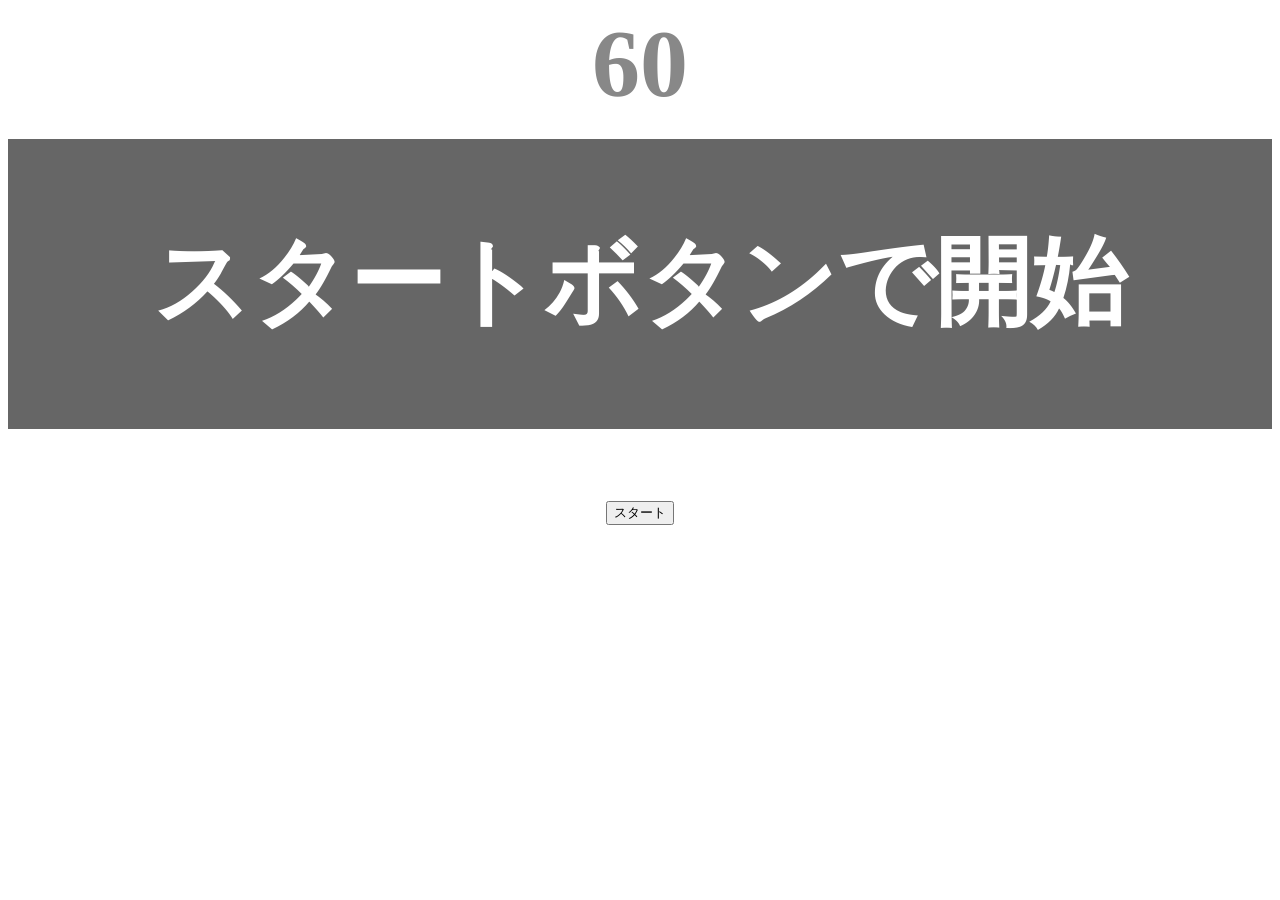
<file: kadai_tutorial_autput/typing/index.html>
<!DOCTYPE html>
<html lang="ja">
<head>
  <title>タイピングゲーム</title>
  <meta charset="UTF-8">
  <meta name="description" content="【JavaScript応用編】簡易的なタイピングゲームです。">
  <meta name="viewport" content="width=device-width, initial-scale=1.0">
  <link rel="stylesheet" href="style.css">

</head>
<body>
  <p id="count" class="count">60</p>
  <div id="wrap" class="wrap">
    <span id="typed" class="typed"></span><span id="untyped"></span>
  </div>
  <button id="start">スタート</button>
  <script type="text/javascript" src="main.js"></script>
</body>
</html>
</file>
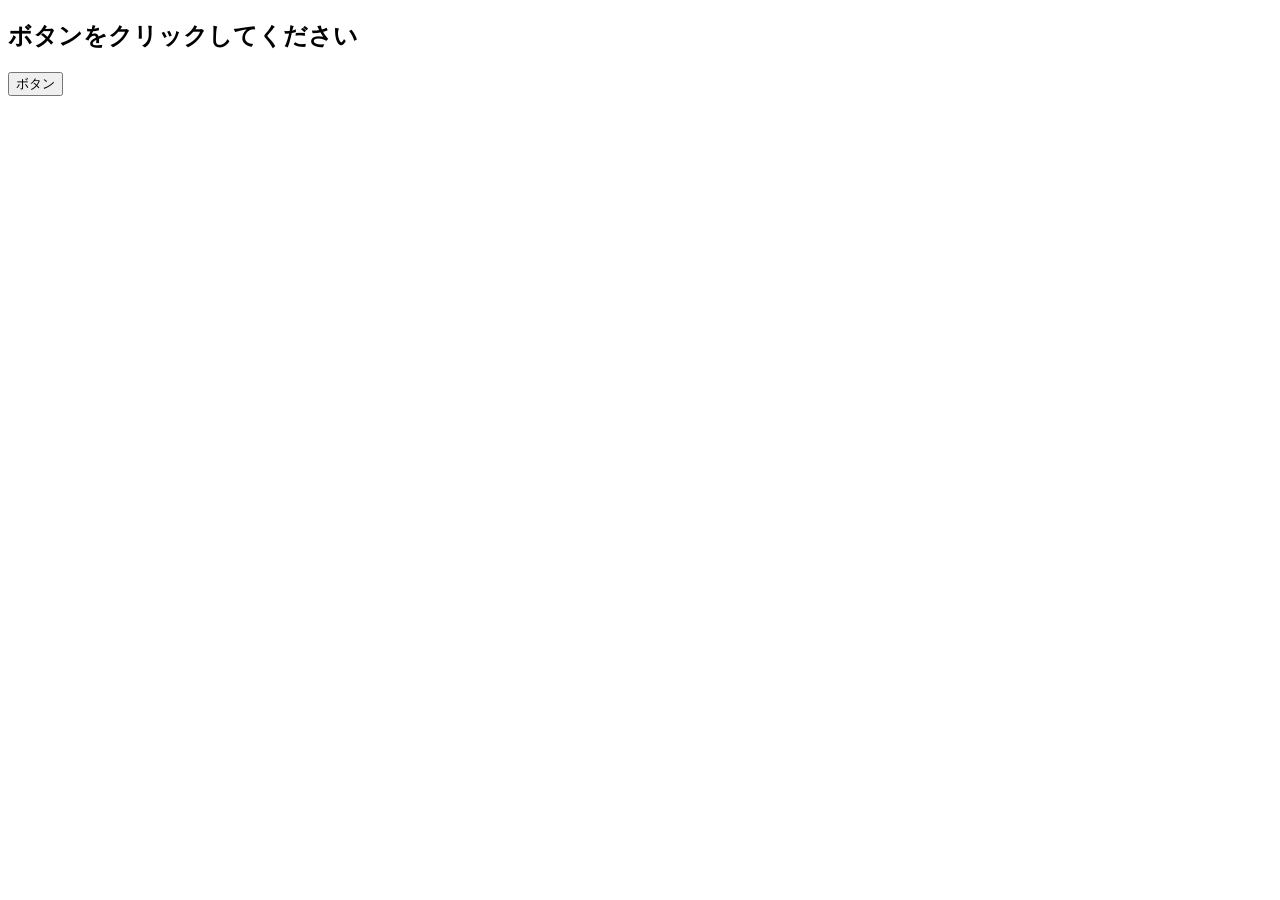
<file: kadai_020/event.html>
<!DOCTYPE html>
<html lang="ja">
<head>
  <title>JavaScriptの基礎を学ぼう_20章課題</title>                                 
  <meta charset="UTF-8">
</head>
<body>
    <h2 id="text">ボタンをクリックしてください</h2>
    <button id="btn">ボタン</button>
    <script src="event.js"></script>
</body>
</html>
</file>
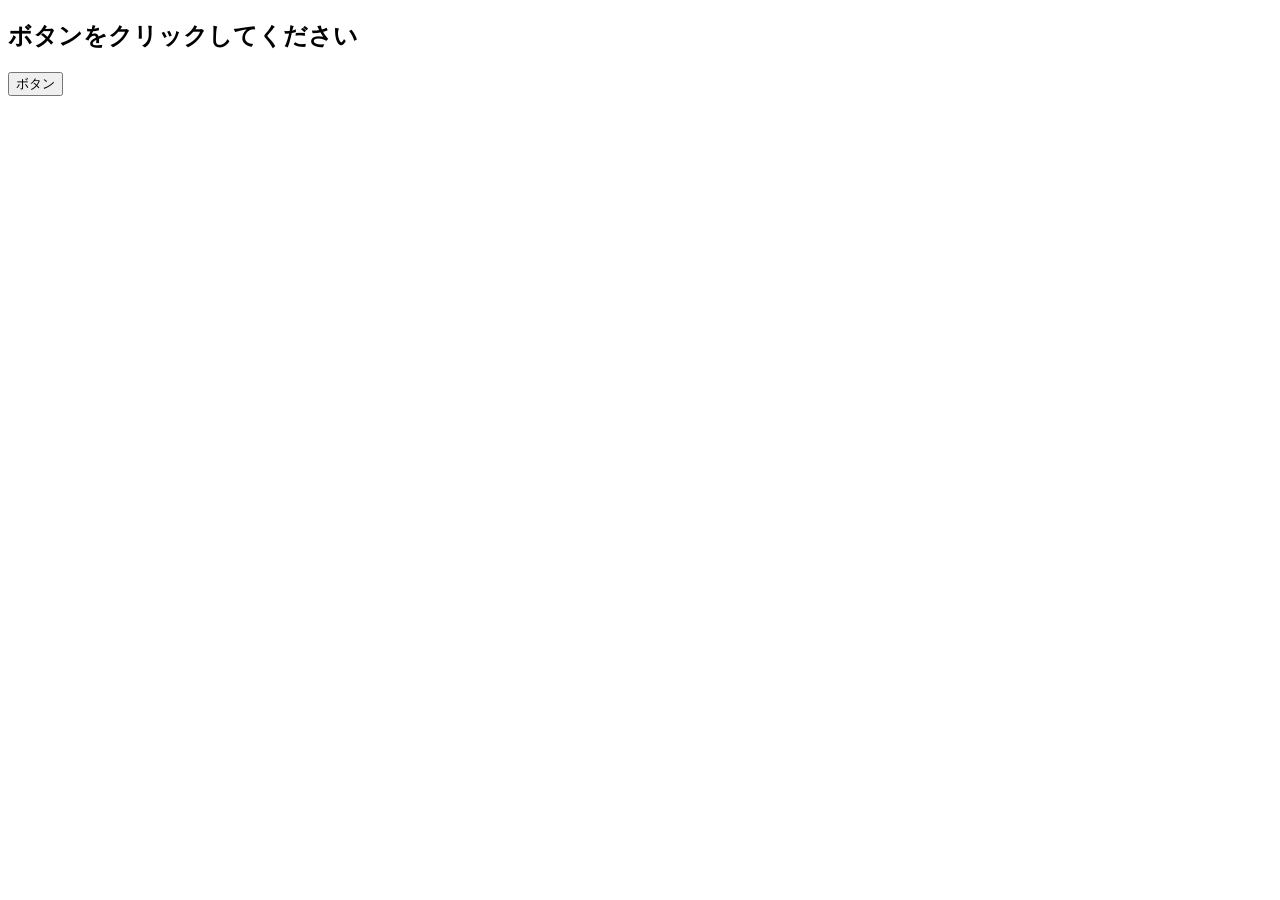
<file: kadai_021/event.html>
<!DOCTYPE html>
<html lang="ja">
<head>
  <title>JavaScriptの基礎を学ぼう_21章課題</title>                                 
  <meta charset="UTF-8">
</head>
<body>
    <h2 id="text">ボタンをクリックしてください</h2>
    <button id="btn">ボタン</button>
    <script src="event.js"></script>
</body>
</html>
</file>
<file: kadai_tutorial_autput/typing/style.css>
/* タイピングゲーム全体共通------------------------------------- */
body {
  font-size: 6em;
  text-align: center;
}

/* count　ゲームの残り秒数が表示されるタイマーの領域------------------------------ */
.count {
  margin: 0;
  font-weight: bold;
  color: #888;
}

/* wrap　テキストが表示される領域--------------------------------------- */
.wrap {
  margin-top: 20px;
  padding: 80px 40px;
  background-color: #666;
  font-weight: bold;
  color: #fff;
}

/* typed 正しくタイプされた場合のテキスト-------------------------------------- */
.typed {
  color: lightgreen;
}

/* mistyped　ミスタイプの場合の背景---------------------- */
.mistyped {
  background-color: red;
}
</file>
